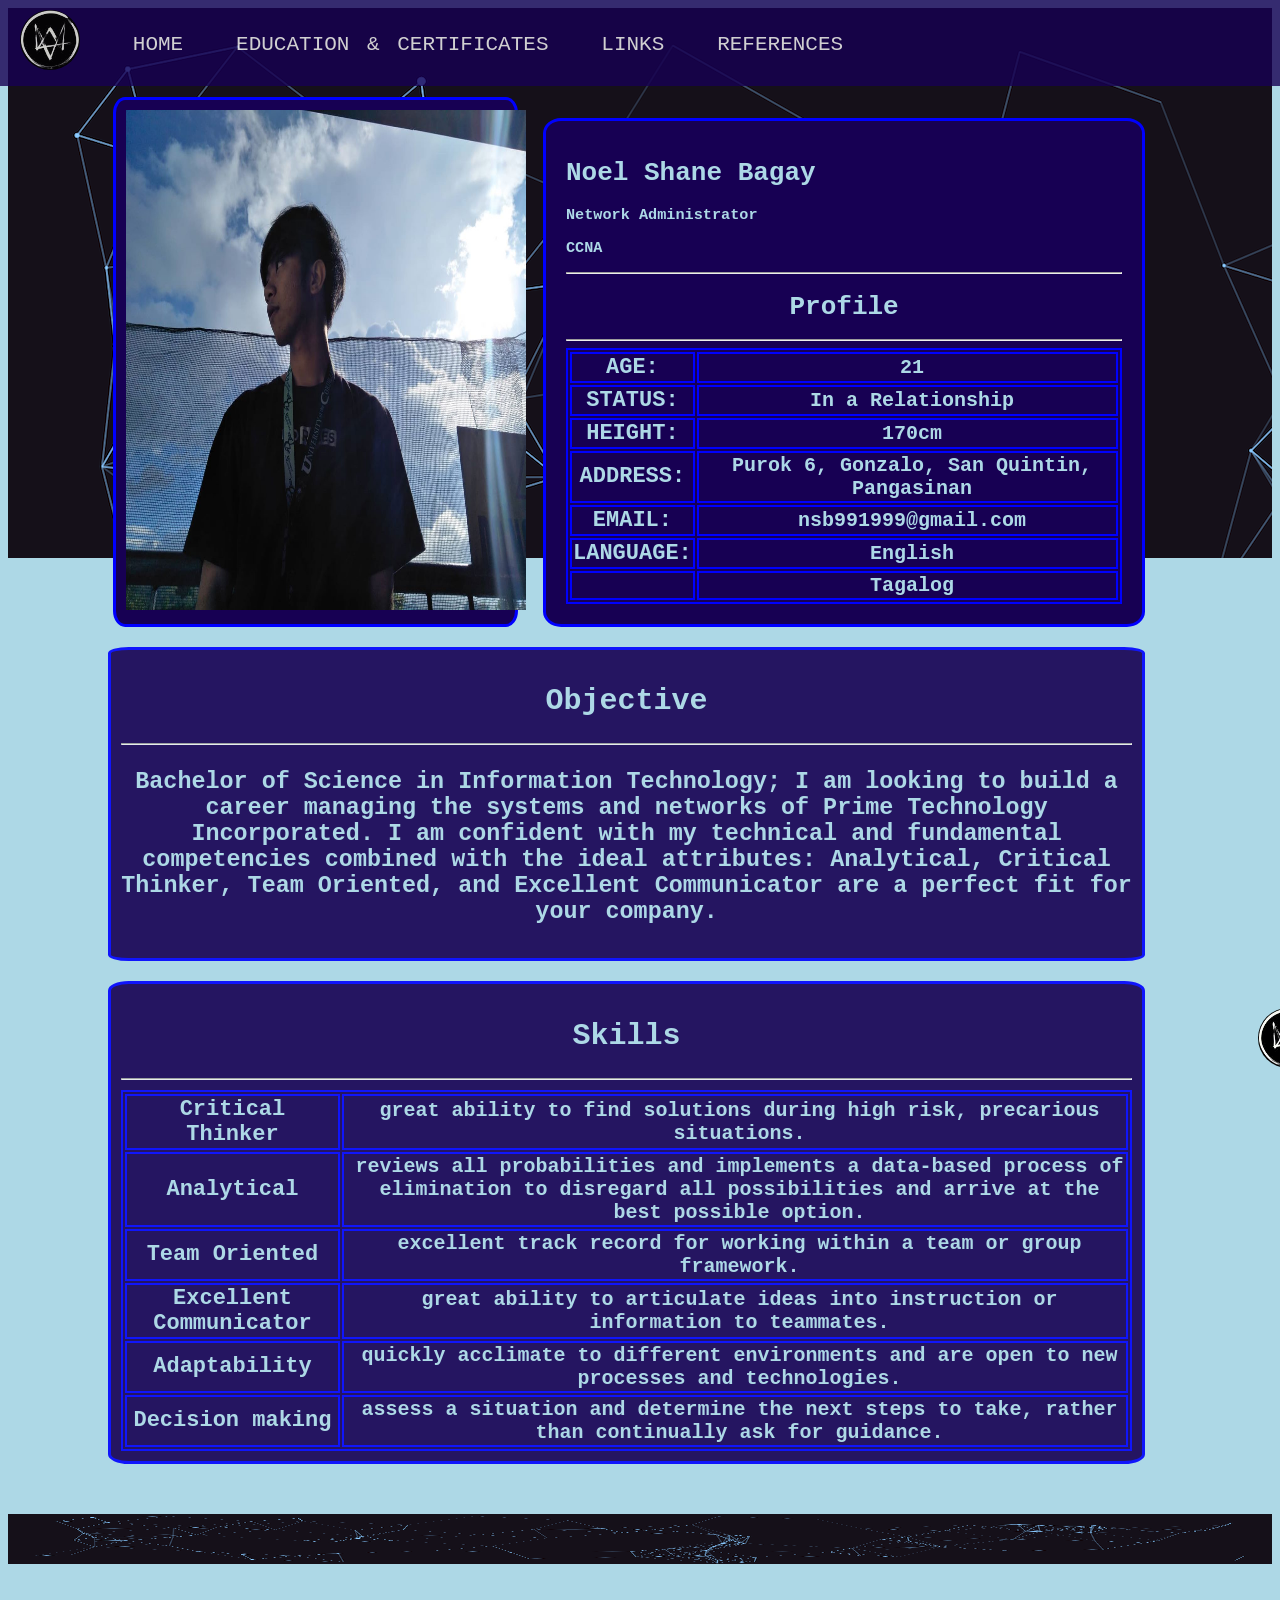
<file: index.html>
<!DOCTYPE html>
<html>
<head>
	<meta name="description" content="Resume">
	<link rel="stylesheet" type="text/css" href="design.css">
<title>Resume</title>
</head>

<body>
	<div class="header-div">
		<nav id="navbar">
			<div>
				<ul>
					<a class="zoom" href="index.html"><img class="img-border img-size" src="images/logo.png" alt="logo" title="logo"></a>
					<a class="navpos" href="index.html"> HOME</a>
					<a class="navpos" href="educ.html">EDUCATION & CERTIFICATES</a>
					<a class="navpos" href="link.html">LINKS</a>
						<a class="navpos" href="ref.html">REFERENCES</a>
				</ul>
			</div>
		</nav>
	</div>
	<div class="info row">
	<div class="inside-info-right">
		<h1>Noel Shane Bagay</h1>
		<h3>Network Administrator</h3>
		<h3>CCNA</h3>
		<hr>
		<h1 class="profile">Profile</h1>
		<hr>
			<table>
				<tr><th>AGE:</th><td>21</td></tr>
				<tr><th>STATUS:</th><td>In a Relationship</td></tr>
				<tr><th>HEIGHT:</th><td>170cm</td></tr>
				<tr><th>ADDRESS:<td>Purok 6, Gonzalo, San Quintin, Pangasinan</td></th></tr>
				<tr><th>EMAIL:<td>nsb991999@gmail.com</td></th></tr>
				<tr><th>LANGUAGE:<td>English</td></th></tr>
				<tr><th><td>Tagalog</td></th></tr>
			</table>
</div>
<div class="inside-info-left">
	<img class="me-img" src="images/me.jpg" alt="Noel Shane Bagay" title="sample logo">
</div>
</div>
<div class="details">
	<div class="inside-details">
		<h2>Objective</h2>
		<hr>
		<h3>Bachelor of Science in Information Technology; I am looking to build a career managing the systems and networks of Prime Technology Incorporated. I am confident with my technical and fundamental competencies combined with the ideal attributes: Analytical, Critical Thinker, Team Oriented, and Excellent Communicator are a perfect fit for your company.</h3>
	</div>
	<div class="inside-details">
		<h2>Skills</h2>
		<hr>
				<table>
				<tr><th>Critical Thinker</th><td>great ability to find solutions during high risk, precarious situations.</td></tr>
				<tr><th>Analytical</th><td>reviews all probabilities and implements a data-based process of elimination to disregard all possibilities and arrive at the best possible option.</td></tr>
				<tr><th>Team Oriented</th><td>excellent track record for working within a team or group framework.</td></tr>
				<tr><th>Excellent Communicator<td>great ability to articulate ideas into instruction or information to teammates.</td></th></tr>
				<tr><th>Adaptability<td>quickly acclimate to different environments and are open to new processes and technologies.</td></th></tr>
				<tr><th>Decision making</th><td>assess a situation and determine the next steps to take, rather than continually ask for guidance.</td></tr>
				</table>
	</div>
</div>
	<div id="logo"></div>
	<div>
		<img class="footer" src="images/bg.png">
	</div>
</div>
</body>
</file>
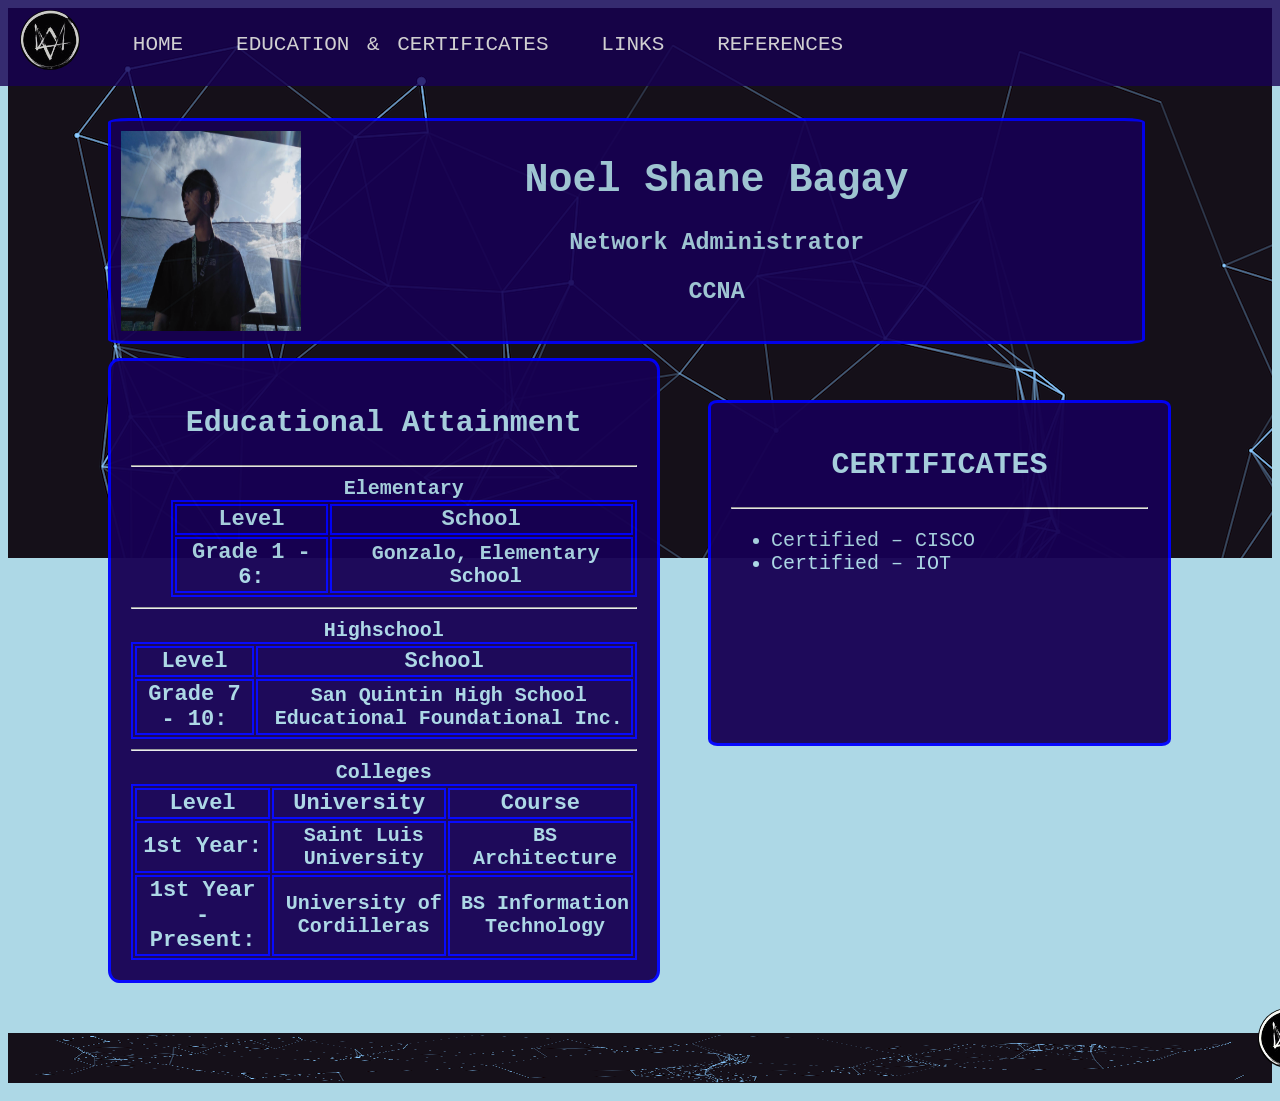
<file: educ.html>
<!DOCTYPE html>
<html>
<head>
	<meta name="description" content="Resume">
	<link rel="stylesheet" type="text/css" href="design.css">
<title>Resume</title>
</head>
<body>
	<div class="header-div">
		<nav id="navbar">
			<div>
				<ul>
					<a class="zoom" href="index.html"><img class="img-border img-size" src="images/logo.png" alt="logo" title="logo"></a>
					<a class="navpos" href="index.html"> HOME</a>
					<a class="navpos" href="educ.html">EDUCATION & CERTIFICATES</a>
					<a class="navpos" href="link.html">LINKS</a>
					<a class="navpos" href="ref.html">REFERENCES</a>
				</ul>
			</div>
		</nav>
	</div>
<div class="details">
	<div class="inside-educdetails">
		<img class="me-img2" style="float: left" src="images/me.jpg" alt="Noel Shane Bagay" title="sample logo">
		<h1>Noel Shane Bagay</h1>
		<h3>Network Administrator</h3>
		<h3>CCNA</h3>
	</div>
	<div class="inside-educdetails2">
		<h2>Educational Attainment</h2>
		<hr>
		<div>
				<table class="p"><caption><strong>Elementary</strong></caption>
					<tr><th>Level</th><th>School</th></tr>
					<tr><th>Grade 1 - 6:</th><td>Gonzalo, Elementary School</td></tr>
				</table>
				<hr>
				<table><caption>Highschool</caption>
					<tr><th>Level</th><th>School</th></tr>
					<tr><th>Grade 7 - 10:</th><td>San Quintin High School Educational Foundational Inc.</td></tr>
					</table>
					<hr>
				<table><caption>Colleges</caption>
						<tr><th>Level</th><th>University</th><th>Course</th></tr>
						<tr><th>1st Year:</th><td>Saint Luis University</td><td>BS Architecture</td></tr>
						<tr><th>1st Year - Present:</th><td>University of Cordilleras</td><td>BS Information Technology</td></tr>
				</table>
			</div>
			</div>
	<div class="inside-educdetails3">
		<h2>CERTIFICATES</h2>
		<hr>
		<ul>
			<li>Certified – CISCO</li>
			<li>Certified – IOT</li>
		</ul>
	</div>
	<div id="logo"></div>
	<div>
		<img class="footer" src="images/bg.png">
	</div>

</body>
</file>
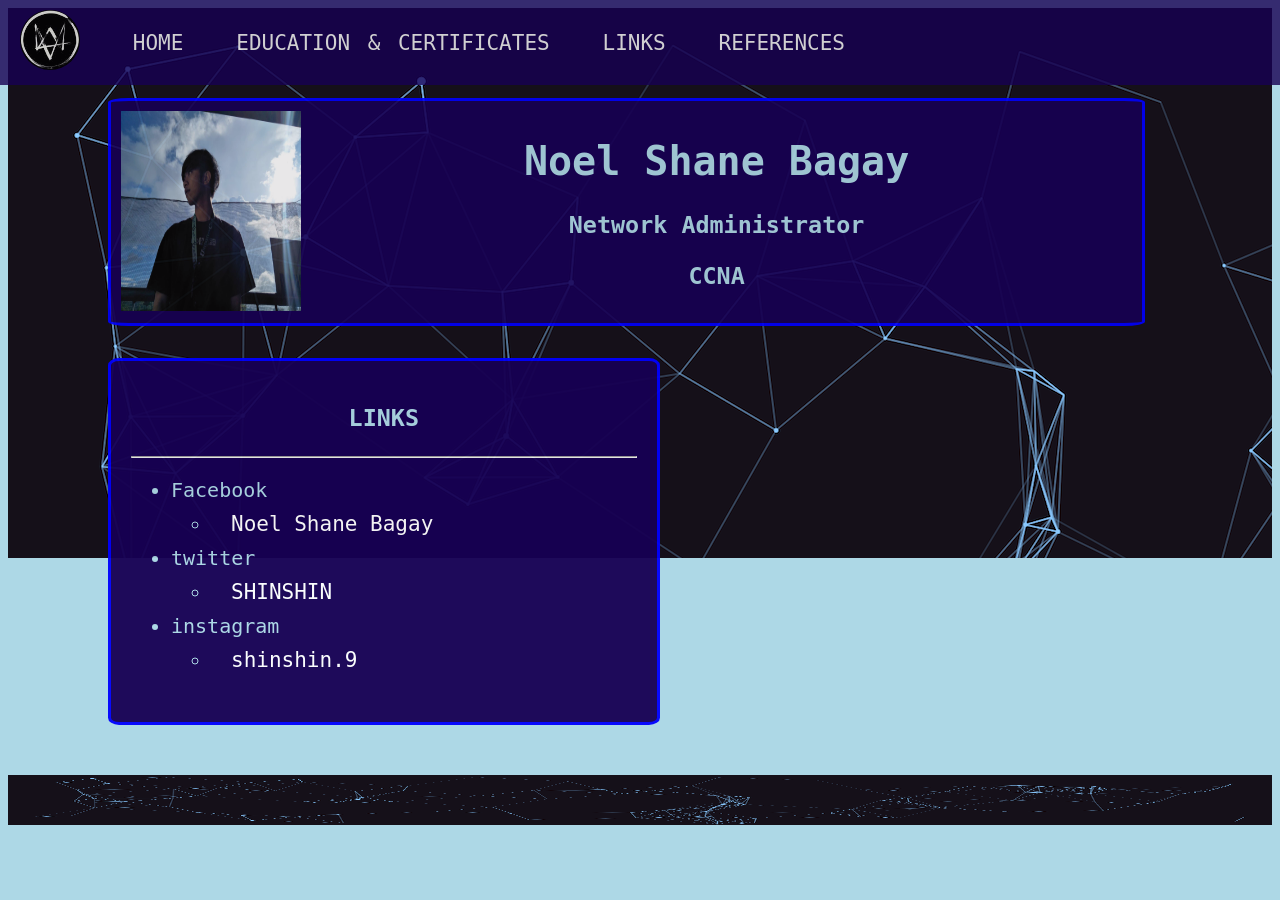
<file: link.html>
<!DOCTYPE html>
<html>
<head>
	<meta name="description" content="Resume">
	<link rel="stylesheet" type="text/css" href="design.css">
<title>Resume</title>
</head>
<body>
	<div class="header-div">
		<nav id="navbar">
			<div>
				<ul>
					<a class="zoom" href="index.html"><img class="img-border img-size" src="images/logo.png" alt="logo" title="logo"></a>
					<a class="navpos" href="index.html"> HOME</a>
					<a class="navpos" href="educ.html">EDUCATION & CERTIFICATES</a>
					<a class="navpos" href="link.html">LINKS</a>
					<a class="navpos" href="ref.html">REFERENCES</a>
				</ul>
			</div>
		</nav>
	</div>
<div class="details">
	<div class="linkdetails">
		<img class="me-img2" style="float: left" src="images/me.jpg" alt="Noel Shane Bagay" title="sample logo">
		<h1>Noel Shane Bagay</h1>
		<h3>Network Administrator</h3>
		<h3>CCNA</h3>
	</div>
	<div class="linkdetails2">
	<h3 ><strong>LINKS</strong></h3>
<hr>
<ul>
	<li >Facebook</li>
		<ul>
			<li ><a href="https://www.facebook.com/zhinshinn/">Noel Shane Bagay</a></li>
		</ul>
	<li >twitter</li>
		<ul>
			<li ><a href="https://twitter.com/Shinshinchan00">SHINSHIN</a></li>
		</ul>
	<li>instagram</li>
		<ul>
			<li ><a href="https://www.instagram.com/shinshin.9/">shinshin.9</a></li>
		</ul>
	</ul>
</div>
</div>
<div id="logo"></div>
	<div>
		<img class="footer" src="images/bg.png">
	</div>
</body>
</file>
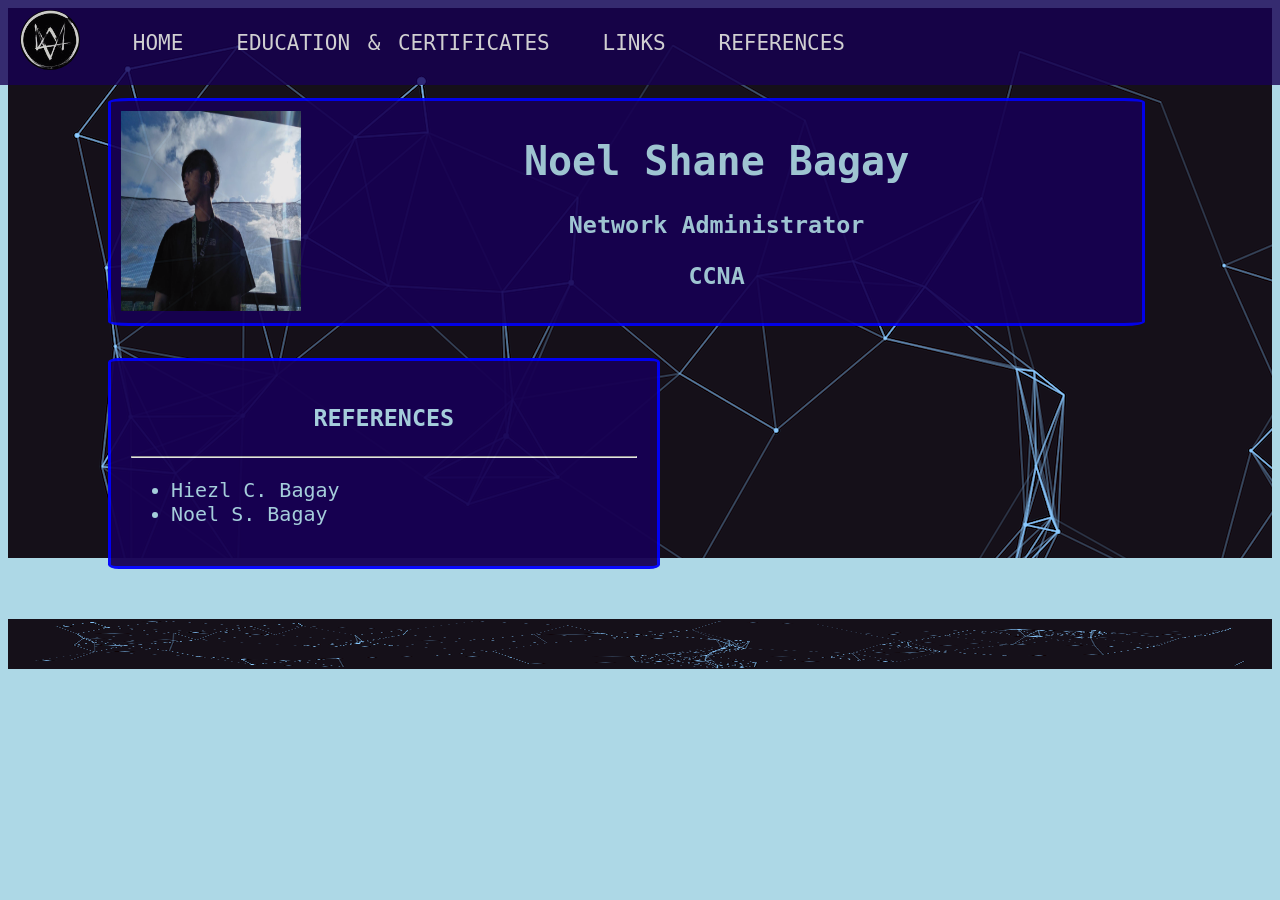
<file: ref.html>
<!DOCTYPE html>
<html>
<head>
	<meta name="description" content="Resume">
	<link rel="stylesheet" type="text/css" href="design.css">
<title>Resume</title>
</head>
<body>
	<div class="header-div">
		<nav id="navbar">
			<div>
				<ul>
					<a class="zoom" href="index.html"><img class="img-border img-size" src="images/logo.png" alt="logo" title="logo"></a>
					<a class="navpos" href="index.html"> HOME</a>
					<a class="navpos" href="educ.html">EDUCATION & CERTIFICATES</a>
					<a class="navpos" href="link.html">LINKS</a>
					<a class="navpos" href="ref.html">REFERENCES</a>
				</ul>
			</div>
		</nav>
	</div>
<div class="details">
	<div class="linkdetails">
		<img class="me-img2" style="float: left" src="images/me.jpg" alt="Noel Shane Bagay" title="sample logo">
		<h1>Noel Shane Bagay</h1>
		<h3>Network Administrator</h3>
		<h3>CCNA</h3>
	</div>
	<div class="linkdetails2">
	<h3 ><strong>REFERENCES</strong></h3>
<hr>
<ul>
	<li >Hiezl C. Bagay</li>
	<li >Noel S. Bagay</li>
		</ul>
</div>
</div>
<div id="logo"></div>
	<div>
		<img class="footer" src="images/bg.png">
	</div>
</body>
</file>
<file: design.css>
body {
    height: auto;
    background:lightblue;
    font-family: monospace;
}
li{
  text-align: left;
}
.header-div{
	background-image: url('images/bg.png');
    background-repeat: : no-repeat; 
    height: 550px;
}

  #navbar {
    z-index: 2;
  	position: fixed;
  	top: 0px;
  	left:0px;
    width: 100%;
    background-color: rgb(23,0,83);
    opacity: 0.8;
  }
  nav ul {
    margin: 0px;
    padding: 0px 0px 0px 0px;
    word-spacing: 5px;
  }
  nav li {
    display: inline;
    margin-right: 20px;
  }
  a{
    font-size: 21px;
  }
  a:link, a:visited{
  background:none;
  color: white;
  border: none;
  padding: 10px 20px;
  text-align: center;
  text-decoration: none;
  display: inline-block;
  transition: transform .2s;
  margin: 0 auto;
}

a:hover, a:active{/*pampazoom*/
  color: black
  transform: scale(1.2);
  -ms-transform: scale(1.2); 
  -webkit-transform: scale(1.2);
}

.img-size{/*logo resize*/
	width: 60px;
	height: 60px;
}
.img-border{/*pampabilog*/
	border-color: none;
    border-width: 0px;
    border-style: none;
    border-radius: 50%;
}
.navpos{
	position: relative;
	bottom: 20px;
  border-radius: 5%;
}
.info{
	width: 100%;
	background-color:none;
	height:auto;
}
.inside-info-left{  
	width: 30%;
	float:left;
	background-color: rgb(23,0,83);
	height: auto;
	padding: 10px;
	color: lightblue;
  margin:-580px 0px 50px 105px;
  border-radius: 3%;
  border: 3px solid blue;
}
.inside-info-right{
  width: 44%;
  float:left;
  background-color: rgb(23,0,83);
  height: auto;
  padding: 20px;
  color: lightblue;
  margin:-440px 50px 50px 535px;
  border-radius: 3%;
  border: 3px solid blue;
}

.details{
  width: 100%;
  background-color:none;
  height:auto;

}
.inside-details{
  width: 80%;
  float:left;
  text-align: center;
  font-size: 20px;
  background-color: rgb(23,0,83);
  opacity: .9;
  height: auto;
  padding: 10px 10px 10px 10px;
  color: lightblue;
  margin:-30px 100px 50px 100px;
  border-radius: 2%;
  border: 3px solid blue;
}

.inside-educdetails{
  width: 80%;
  float:left;
  text-align: center;
  font-size: 20px;
  background-color: rgb(23,0,83);
  opacity: .9;
  height: auto;
  padding: 10px 10px 10px 10px;
  color: lightblue;
  margin: -440px 100px 50px 100px;
  border-radius: 2%;
  border: 3px solid blue;
}
.inside-educdetails2{
  width: 40%;
  float:left;
  text-align: center;
  font-size: 20px;
  background-color: rgb(23,0,83);
  opacity: .95;
  height: auto;
  padding: 20px 20px 20px 20px;
  color: lightblue;
  margin: -200px 100px 50px 100px;
  border-radius: 2%;
  border: 3 px solid blue;
  border: 3px solid blue;
}
.inside-educdetails3{
  width: 33%;
  float:left;
  text-align: center;
  font-size: 20px;
  background-color: rgb(23,0,83);
  opacity: .95;
  height: auto;
  min-height: 300px;
  padding: 20px 20px 20px 20px;
  color: lightblue;
  margin: -633px 100px 50px 700px;
  border-radius: 2%;
  border: 3 px solid blue;
  border: 3px solid blue;
}
.linkdetails{
  width: 80%;
  float:left;
  text-align: center;
  font-size: 20px;
  background-color: rgb(23,0,83);
  opacity: .9;
  height: auto;
  padding: 10px 10px 10px 10px;
  color: lightblue;
  margin:-460px 100px 50px 100px;
  border-radius: 2%;
  border: 3px solid blue;
}
.linkdetails2{
  width: 40%;
  float:left;
  text-align: center;
  font-size: 20px;
  background-color: rgb(23,0,83);
  opacity: .95;
  height: auto;
  padding: 20px 20px 20px 20px;
  color: lightblue;
  margin: -200px 100px 50px 100px;
  border-radius: 2%;
  border: 3 px solid blue;
  border: 3px solid blue;
}
.me-img{
	width: 400px;
	height: 500px;
}
.me-img2{
  width: 180px;
  height: 200px;
}
.me{
  float: left;
  margin-left: 5px
}
.profile{
	font-weight: bold;
	text-align: center;
}
td{
	font-size: 20px;
  padding-left: 10px;
}
tr{
	font-size: 22px;
	font-weight: bolder;
}
.EA{
  font-size: 30px;
  word-spacing: 5px;
  letter-spacing: 3px;
}
caption{
  font-weight: bolder;
}
#logo {
    width: 60px;
    height: 60px;
    margin: 450px 5px 5px 1250px;
    position: fixed;
    border-radius: 50%;
    background-image:url('images/logo.png');
    background-size: 60px 60px;
    animation-name: bounce;
    animation-duration: 1s;
    animation-iteration-count: infinite;
  }
   @keyframes bounce{
    0% {
      top: 0px;
    }
    50% {
      top: 209px;
      width: 60px;
      height: 30px;
    }
    100% {
      top: 0px;
    }
  }
  
table, th, td {
  border: 2px solid blue;
  text-align: center;
}
.p{
  margin-left: 40px;
}

.footer{ 
    height: 50px;
    width: 100%;
    z-index: 1;
    margin-bottom: 1px;
}
</file>
